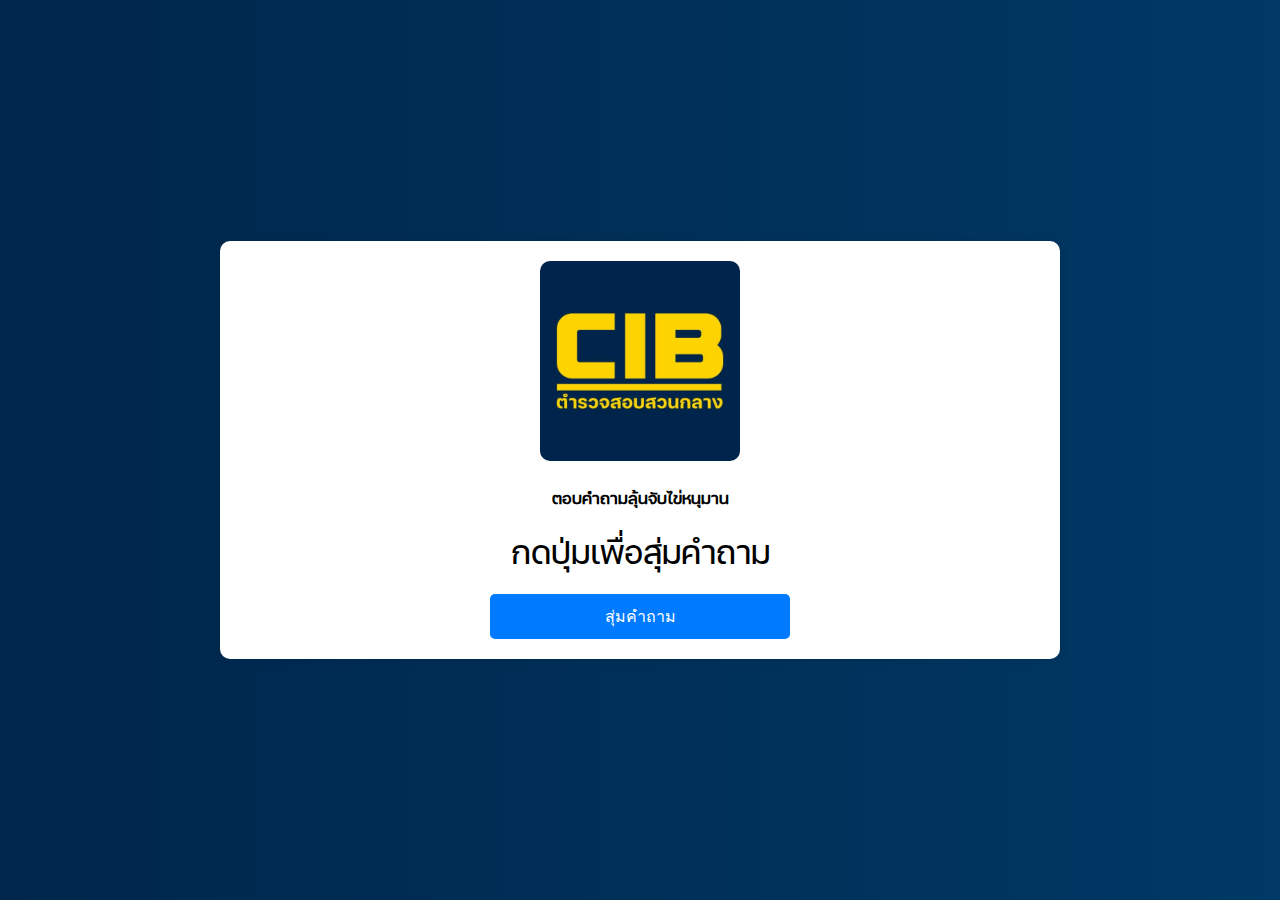
<file: index.html>
<!DOCTYPE html>
<html lang="th">
<head>
    <meta charset="UTF-8">
    <meta name="viewport" content="width=device-width, initial-scale=1.0">
    <title>ตอบคำถามลุ้นจับไข่หนุมาน</title>
    <link rel="stylesheet" href="styles.css">
</head>
<body>
    <div class="container">
        <header>
            <img src="header-image.jpg" alt="Header Image" class="header-image">
            <h1>ตอบคำถามลุ้นจับไข่หนุมาน</h1>
        </header>
        <div id="random-number-display">กดปุ่มเพื่อสุ่มคำถาม</div>
        <div id="question-display" style="display: none;">คำถามจะปรากฏที่นี่</div>
        <div id="answer-display" style="display: none;">กดปุ่มเฉลยเพื่อดูคำตอบ</div>
        <button id="random-number-button" class="btn btn-random">สุ่มคำถาม</button>
        <button id="show-question-button" class="btn btn-question" style="display: none;">แสดงคำถาม</button>
        <button id="show-answer-button" class="btn btn-answer" style="display: none;">เฉลย</button>
        <button id="reset-button" class="btn btn-reset" style="display: none;">กลับหน้าแรก</button>
    </div>
    <script src="scripts.js"></script>
</body>
</html>
</file>
<file: styles.css>
@font-face {
    font-family: 'FC Iconic';
    src: url('fonts/FCIconic-Regular.ttf') format('truetype');
    font-weight: normal;
    font-style: normal;
}




body {
    font-family: FC Iconic,Arial, sans-serif;
    display: flex;
    justify-content: center;
    align-items: center;
    height: 100vh;
    margin: 0;
    background: linear-gradient(270deg, #00264B, #005F99, #00264B);
    background-size: 600% 600%;
    animation: BackgroundAnimation 10s ease infinite;
}

@keyframes BackgroundAnimation {
    0% {
        background-position: 0% 50%;
    }
    50% {
        background-position: 100% 50%;
    }
    100% {
        background-position: 0% 50%;
    }
}


.container {
    text-align: center;
    background-color: #fff;
    padding: 20px;
    border-radius: 10px;
    box-shadow: 0 0 10px rgba(0, 0, 0, 0.1);
    width: 80%;
    max-width: 800px;
}

header {
    margin-bottom: 20px;
}

.header-image {
    width: 100%;
    max-width: 25%;
    height: auto;
    border-radius: 10px;
}

h1 {
    font-size: 1em;
    margin-top: 20px;
}

button {
    margin-top: 20px;
    padding: 10px 20px;
    font-size: 16px;
    border: none;
    border-radius: 5px;
    cursor: pointer;
    width: 100%;
    max-width: 300px;
}

.btn-random {
    background-color: #007bff;
    color: #fff;
}

.btn-random:hover {
    background-color: #0056b3;
}

.btn-question {
    background-color: #28a745;
    color: #fff;
}

.btn-question:hover {
    background-color: #218838;
}

.btn-answer {
    background-color: #ffc107;
    color: #fff;
}

.btn-answer:hover {
    background-color: #e0a800;
}

.btn-reset {
    background-color: #dc3545;
    color: #fff;
}

.btn-reset:hover {
    background-color: #c82333;
}

#random-number-display {
        font-size: 2em;
    }

#question-display {
    margin-top: 20px;
     font-size: 2em;
    font-weight: bold;
    color: #333;
}
 #answer-display {
    margin-top: 16px;
     font-size: 2em;
    font-weight: bold;
    color: #0d5302;
}

@media (max-width: 600px) {
    .container {
        padding: 10px;
    }

    button {
        margin-top: 20px;
        padding: 8px 16px;
        font-size: 14px;
    }

    .header-image {
        max-width: 20%;
    }
}
</file>
